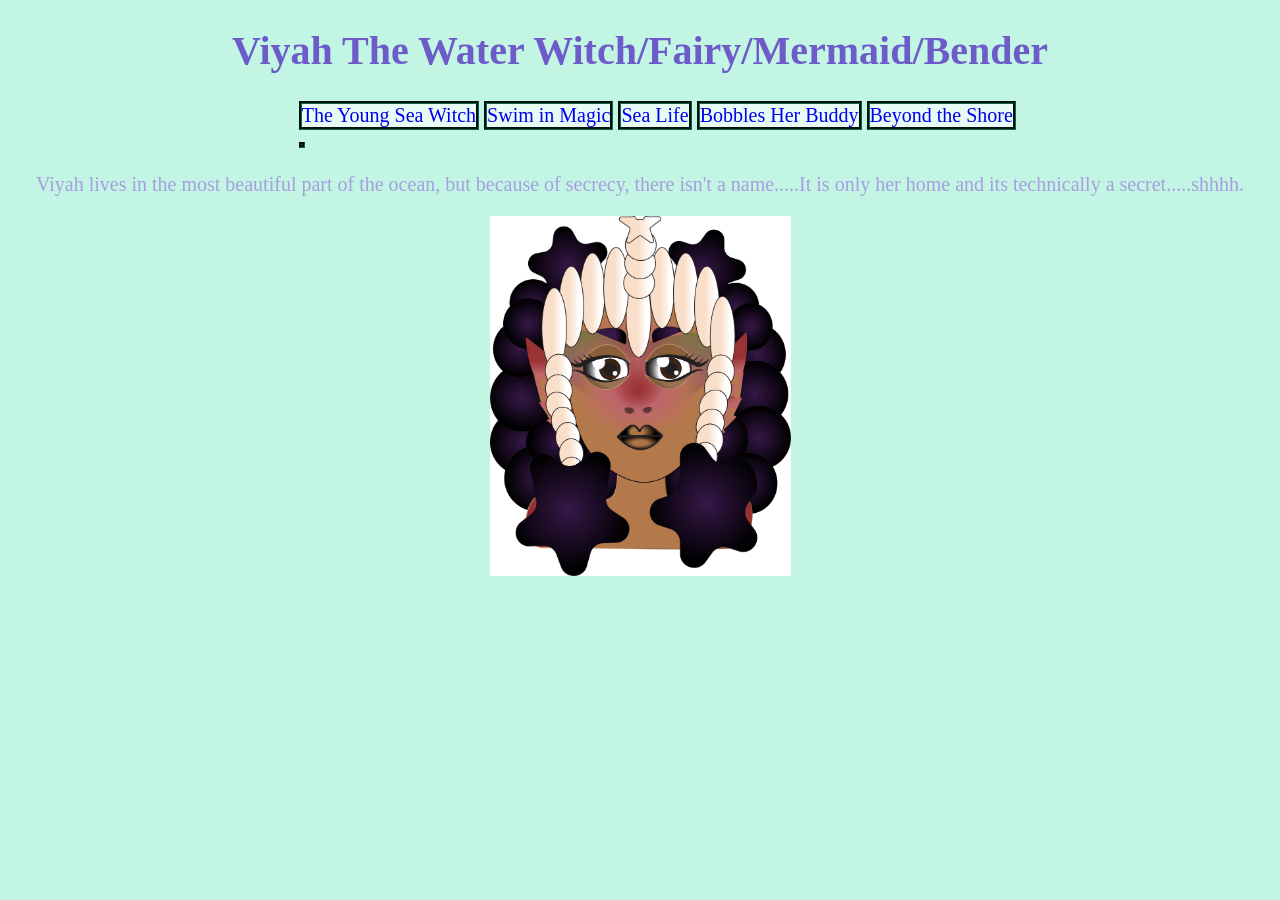
<file: index.html>
<!DOCTYPE html>
<html>
<head>
	
	

	<meta charset="utf-8">
	<meta name="viewport" content="width=device-width, initial-scale=1">
	<title>The Young Sea Witch</title>
	<link rel="stylesheet" type="text/css" href="styles.css">
</head>
<body>
	<h1>Viyah The Water Witch/Fairy/Mermaid/Bender</h1>
	<ul>
	
	<li><a href="index.html">The Young Sea Witch</a></li>
	<li><a href="audio.html">Swim in Magic</a></li>
	<li><a href="animation.html">Sea Life</a></li>
	<li><a href="model.html">Bobbles Her Buddy</a></li>
	<li><a href="theoceanscape.html">Beyond the Shore</a><li>
	
 </ul>
	<p> Viyah lives in the most beautiful part of the ocean, but because of secrecy, there isn't a name.....It is only her home and its technically a secret.....shhhh.</p>
	<img src="images/Portrait.jpg" width="301px" alt="Viyah with her headress and beautiful dark purple hair">

	<br>
	
</body>
</html>
</file>
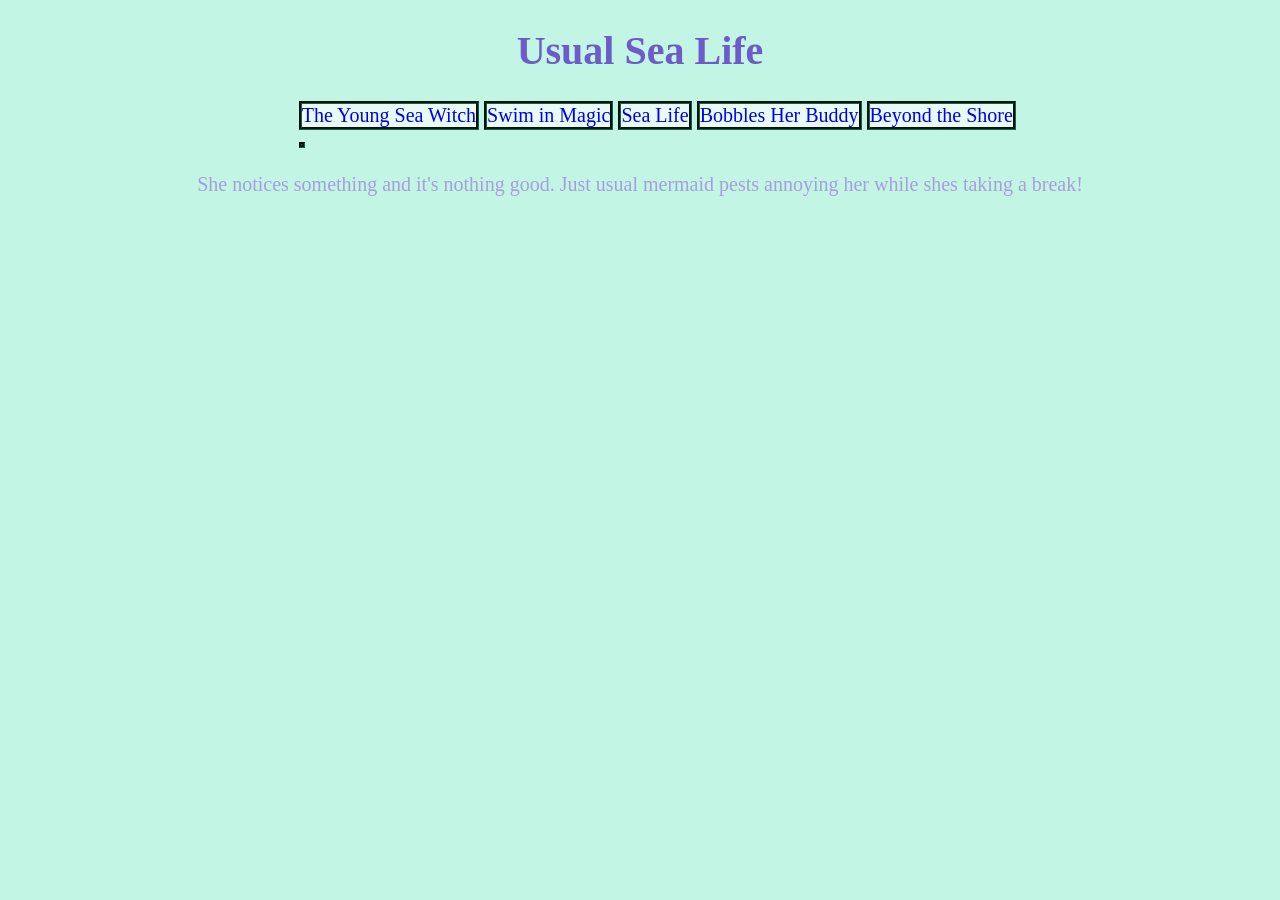
<file: animation.html>
<!DOCTYPE html>
<html>
<head>
	<meta charset="utf-8">
	<meta name="viewport" content="width=device-width, initial-scale=1">
	<title>Troubles A-brewin'</title>
	<link rel="stylesheet" type="text/css" href="styles.css">
</head>
<body>
	<h1>Usual Sea Life</h1>
	<ul>
	
	<li><a href="index.html">The Young Sea Witch</a></li>
	<li><a href="audio.html">Swim in Magic</a></li>
	<li><a href="animation.html">Sea Life</a></li>
	<li><a href="model.html">Bobbles Her Buddy</a></li>
	<li><a href="theoceanscape.html">Beyond the Shore</a><li>
	
 </ul>
	<p>She notices something and it's nothing good. Just usual mermaid pests annoying her while shes taking a break!</p>
	<br>
	<iframe width="560" height="315" margin: auto src="https://www.youtube.com/embed/5BuTKx-rXbw?si=jR3zsdzSo7MOPxI_" title="YouTube video player" frameborder="0" allow="accelerometer; autoplay; clipboard-write; encrypted-media; gyroscope; picture-in-picture; web-share" referrerpolicy="strict-origin-when-cross-origin" allowfullscreen></iframe>
</html>
</file>
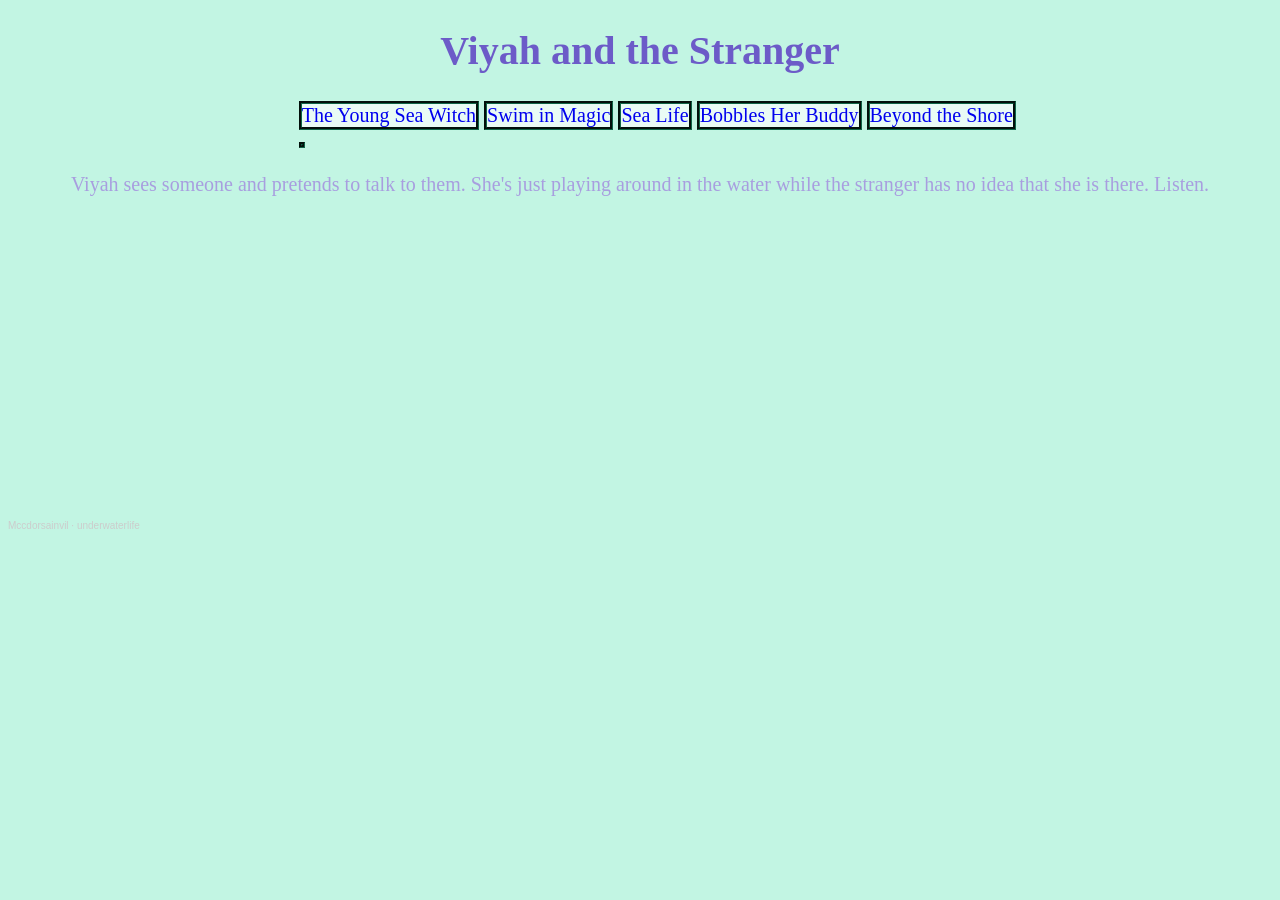
<file: audio.html>
<!DOCTYPE html>
<html>
<head>
	<meta charset="utf-8">
	<meta name="viewport" content="width=device-width, initial-scale=1">
	<title>Viyah and the Stranger</title>
	<link rel="stylesheet" type="text/css" href="styles.css">
</head>
<body>
	<h1>Viyah and the Stranger</h1>
	<ul>
	
	<li><a href="index.html">The Young Sea Witch</a></li>
	<li><a href="audio.html">Swim in Magic</a></li>
	<li><a href="animation.html">Sea Life</a></li>
	<li><a href="model.html">Bobbles Her Buddy</a></li>
	<li><a href="theoceanscape.html">Beyond the Shore</a><li>
	
 </ul>
	<p>Viyah sees someone and pretends to talk to them. She's just playing around in the water while the stranger has no idea that she is there. Listen.</p>

	<iframe <iframe width="100%" height="300" scrolling="no" frameborder="no" allow="autoplay; encrypted-media" src="https://w.soundcloud.com/player/?url=https%3A//api.soundcloud.com/tracks/soundcloud%253Atracks%253A2355726611&color=%23ff5500&auto_play=false&hide_related=false&show_comments=true&show_user=true&show_reposts=false&show_teaser=true&visual=true"></iframe><div style="font-size: 10px; color: #cccccc;line-break: anywhere;word-break: normal;overflow: hidden;white-space: nowrap;text-overflow: ellipsis; font-family: Interstate,Lucida Grande,Lucida Sans Unicode,Lucida Sans,Garuda,Verdana,Tahoma,sans-serif;font-weight: 100;"><a href="https://soundcloud.com/mccdorsainvil" title="Mccdorsainvil" target="_blank" style="color: #cccccc; text-decoration: none;">Mccdorsainvil</a> · <a href="https://soundcloud.com/mccdorsainvil/underwaterlife" title="underwaterlife" target="_blank" style="color: #cccccc; text-decoration: none;">underwaterlife</a></div>
</html>
</file>
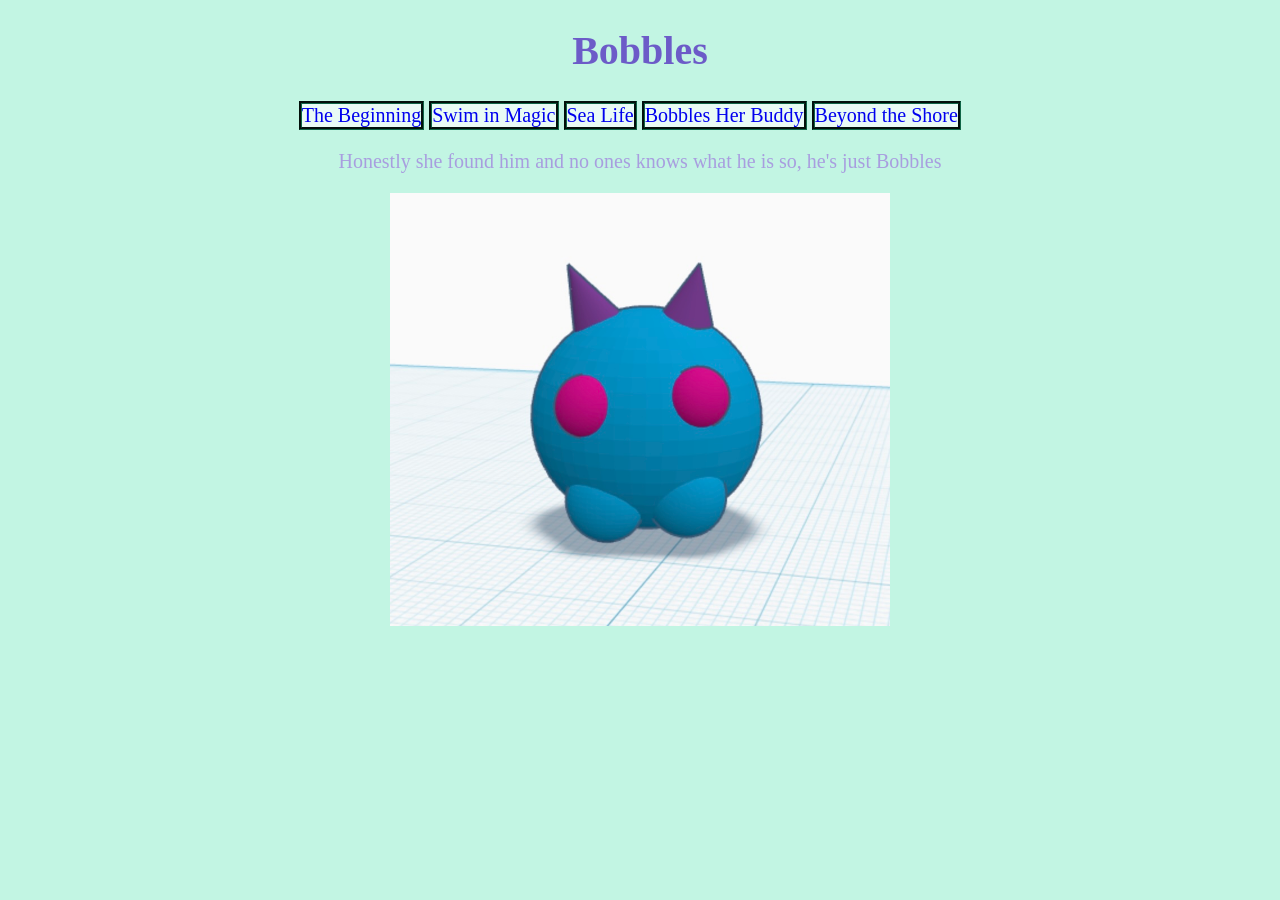
<file: model.html>
<!DOCTYPE html>
<html>
<head>
	<meta charset="utf-8">
	<meta name="viewport" content="width=device-width, initial-scale=1">
	<title>Bobbles</title>
	<link rel="stylesheet" type="text/css" href="styles.css">
</head>
<body>

	<h1>Bobbles</h1>
	<ul>
	
	<li><a href="index.html">The Beginning</a></li>
	<li><a href="audio.html">Swim in Magic</a></li>
	<li><a href="animation.html">Sea Life</a></li>
	<li><a href="model.html">Bobbles Her Buddy</a></li>
	<li><a href="theoceanscape.html">Beyond the Shore</a></li>	
	
	
	 	
	
 </ul>
	<p>Honestly she found him and no ones knows what he is so, he's just Bobbles</p>

	<img src="images/bobbles.jpg" width="500px"
	<br>


</body>
</html>
</file>
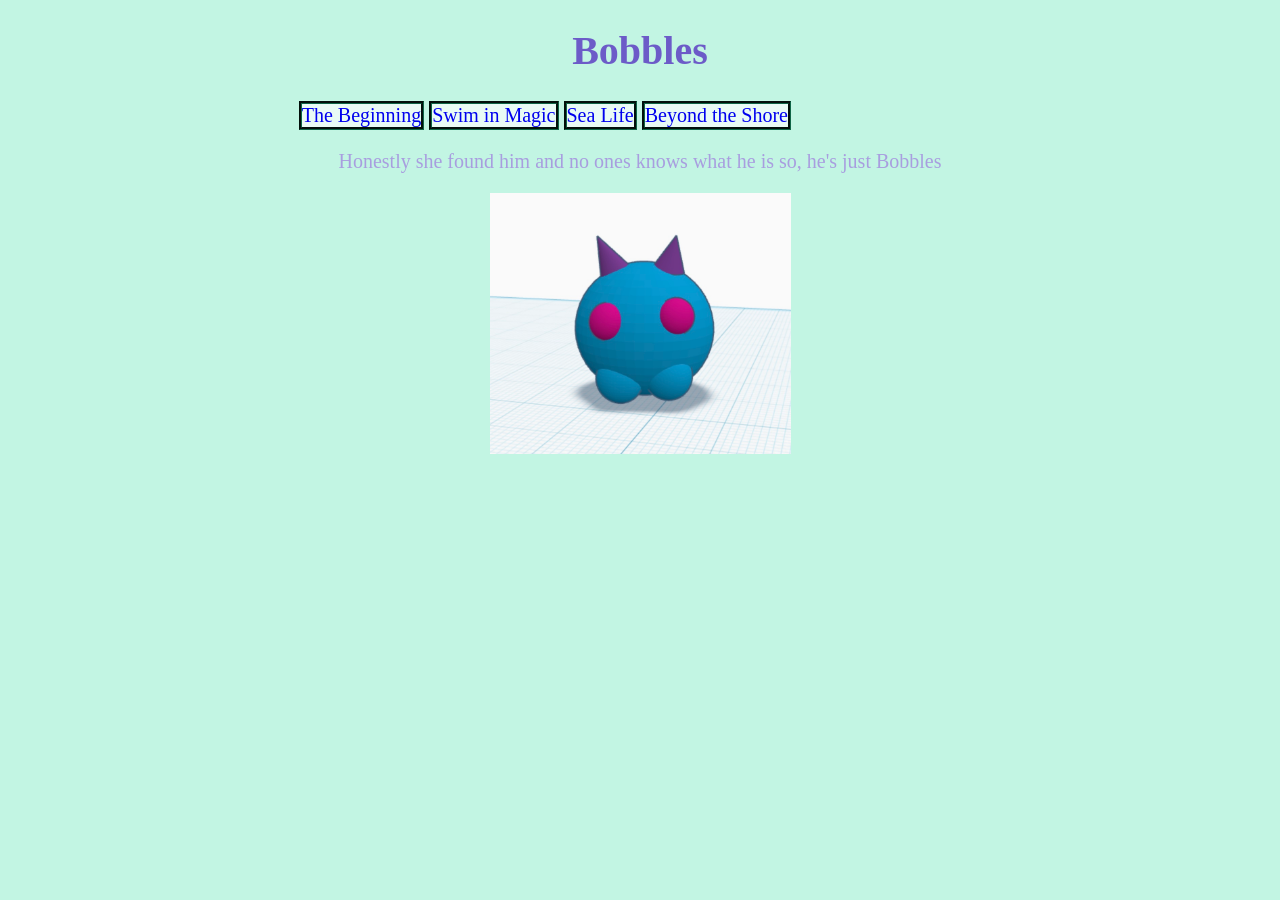
<file: modell.html>
<!DOCTYPE html>
<html>
<head>
	<meta charset="utf-8">
	<meta name="viewport" content="width=device-width, initial-scale=1">
	<title>Bobbles</title>
	<link rel="stylesheet" type="text/css" href="styles.css">
</head>
<body>

	<h1>Bobbles</h1>
	<ul>
	
	<li><a href="index.html">The Beginning</a></li>
	<li><a href="audio.html">Swim in Magic</a></li>
	<li><a href="animation.html">Sea Life</a></li>
	<li><a href="model.html">Beyond the Shore</a></li>
	
	
	 	
	
 </ul>
	<p>Honestly she found him and no ones knows what he is so, he's just Bobbles</p>

	<img src="images/bobbles.jpg" width="301px"
	<br>


</body>
</html>
</file>
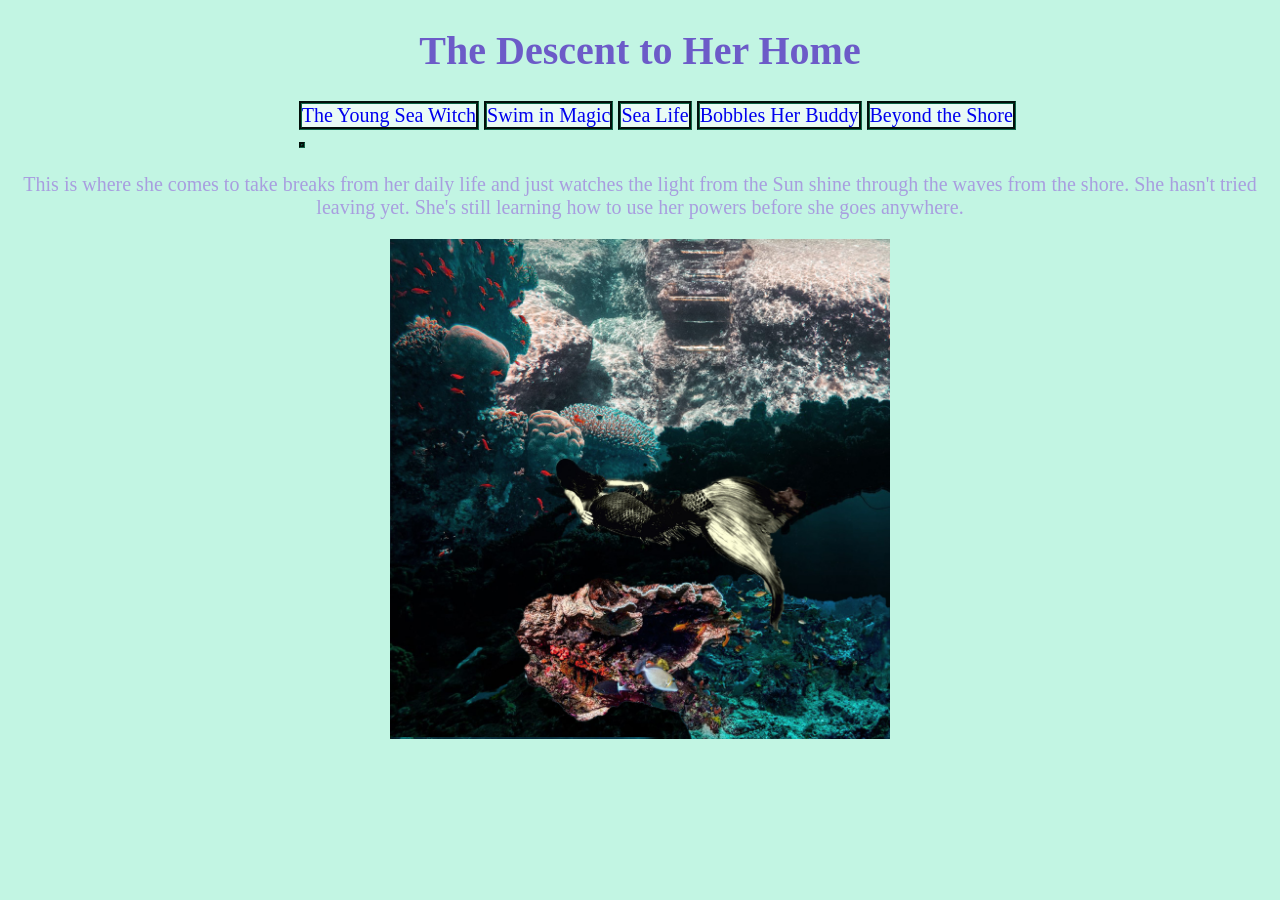
<file: theoceanscape.html>
<!DOCTYPE html>
<html>
<head>
	<meta charset="utf-8">
	<meta name="viewport" content="width=device-width, initial-scale=1">
	<title>The Descent to Her Home</title>
	<link rel="stylesheet" type="text/css" href="styles.css">
</head>
	<h1>The Descent to Her Home</h1>
	<ul>
	
	<li><a href="index.html">The Young Sea Witch</a></li>
	<li><a href="audio.html">Swim in Magic</a></li>
	<li><a href="animation.html">Sea Life</a></li>
	<li><a href="model.html">Bobbles Her Buddy</a></li>
	<li><a href="theoceanscape.html">Beyond the Shore</a><li>
	
 </ul>
	<p>This is where she comes to take breaks from her daily life and just watches the light from the Sun shine through the waves from the shore. She hasn't tried leaving yet. She's still learning how to use her powers before she goes anywhere.</p>
	<img src="images/oceanscape.jpg" width="500px">
	
<body>

</body>
</html>
</file>
<file: styles.css>
body{background-color: #C2F5E3}

	h1{color: #6C5BC8;
		font-family: Times New Roman;
		font-size: 40px;
		text-align: center;}
		
	p{color:#A89EDF ;
		font-family: Times New Roman;
		font-size: 20px;
		text-align: center;}

	img{display: block;
		margin: auto;
		border-width: 10px;}

	ul{list-style-type: none;
		margin-left: 23%;
		margin-right: 20%;
		padding: 0;
		overflow: hidden;
		font-family: Times New Roman;
		font-size: 20px;}
		
		ul li{display: inline-block;
			text-align: center;
			border-style: groove;
			border-color: #106547;
			background-color: #E9FBF5;

			
			}
			ul li a: hover{
				background-color: #041610;
				color: #041610;
				font-size: 45px;

			}


		a {text-decoration: none;}
</file>
